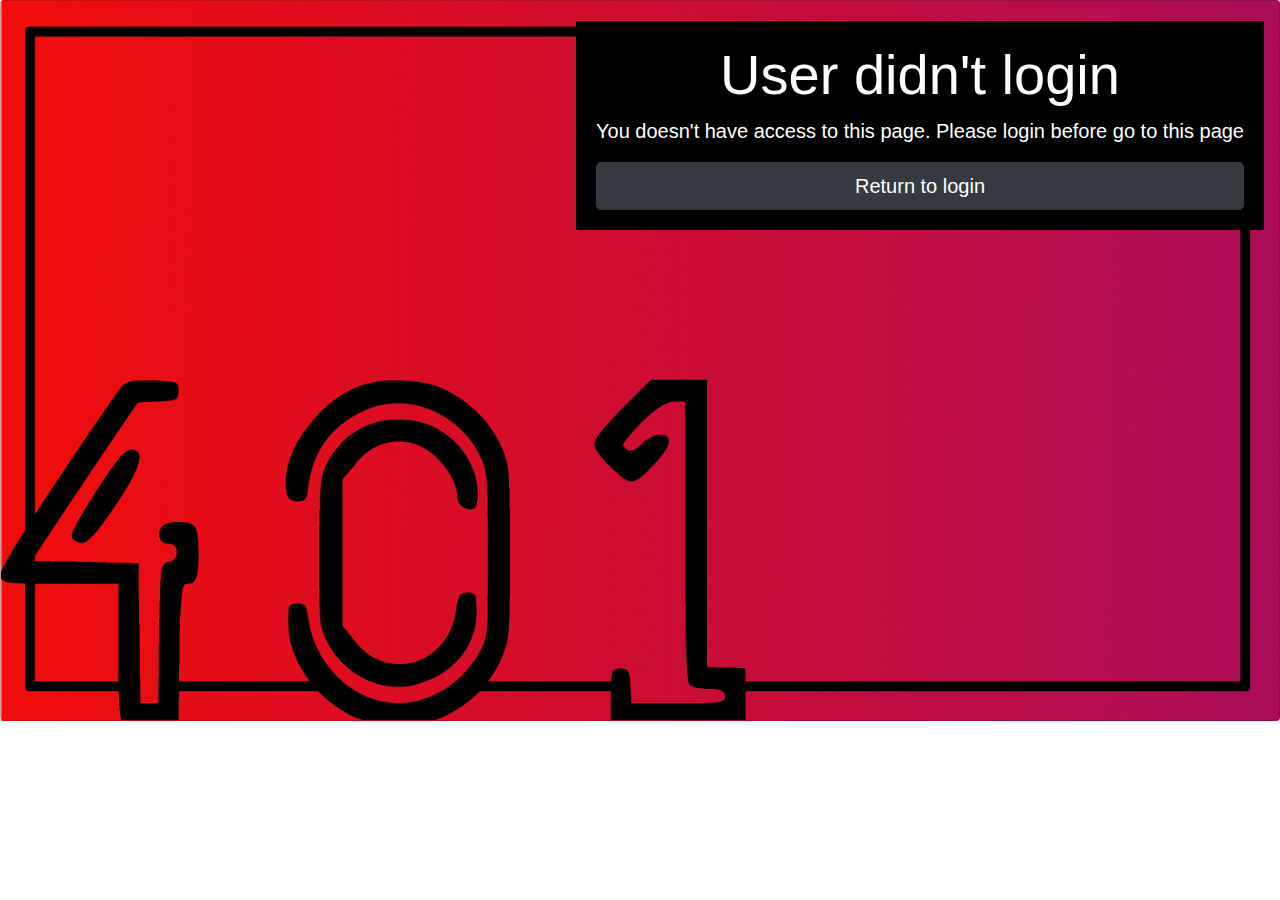
<file: src/main/webapp/error_page.html>
<!DOCTYPE html>
<html>


<head>
    <title>Error</title>
    <meta name="description" content="Client error"/>
    <link rel="stylesheet" href="https://stackpath.bootstrapcdn.com/bootstrap/4.3.1/css/bootstrap.min.css"
          integrity="sha384-ggOyR0iXCbMQv3Xipma34MD+dH/1fQ784/j6cY/iJTQUOhcWr7x9JvoRxT2MZw1T" crossorigin="anonymous">
</head>

<body>
<div class="card bg-dark" id="back">
    <img class="card-img" src="resourcesPicture/back-err.png" alt="">
    <div class="card-img-overlay d-flex justify-content-end align-items-start">
        <div class="form-row">
            <div class="card border-0 text-white">
                <div class="card-body" style="background-color: #000000">
                    <h1 class="display-4"><center>User didn't login</center></h1>
                    <p class="lead">You doesn't have access to this page. Please login before go to this page</p>
                    <a href="/index.html" class="btn btn-lg btn-block btn-dark">Return to login</a>
                </div>
            </div>

        </div>
    </div>
</div>
</body>
<style>
    #back {
        background: linear-gradient(271deg, #ffffff, #1b0bf2, #f20d0b);
        background-size: 600% 600%;

        -webkit-animation: AnimationName 30s ease infinite;
        -moz-animation: AnimationName 30s ease infinite;
        -o-animation: AnimationName 30s ease infinite;
        animation: AnimationName 30s ease infinite;
    }

    @-webkit-keyframes AnimationName {
        0%{background-position:0% 50%}
        50%{background-position:100% 50%}
        100%{background-position:0% 50%}
    }
    @-moz-keyframes AnimationName {
        0%{background-position:0% 50%}
        50%{background-position:100% 50%}
        100%{background-position:0% 50%}
    }
    @-o-keyframes AnimationName {
        0%{background-position:0% 50%}
        50%{background-position:100% 50%}
        100%{background-position:0% 50%}
    }
    @keyframes AnimationName {
        0%{background-position:0% 50%}
        50%{background-position:100% 50%}
        100%{background-position:0% 50%}
    }
</style>

</html>
</file>
